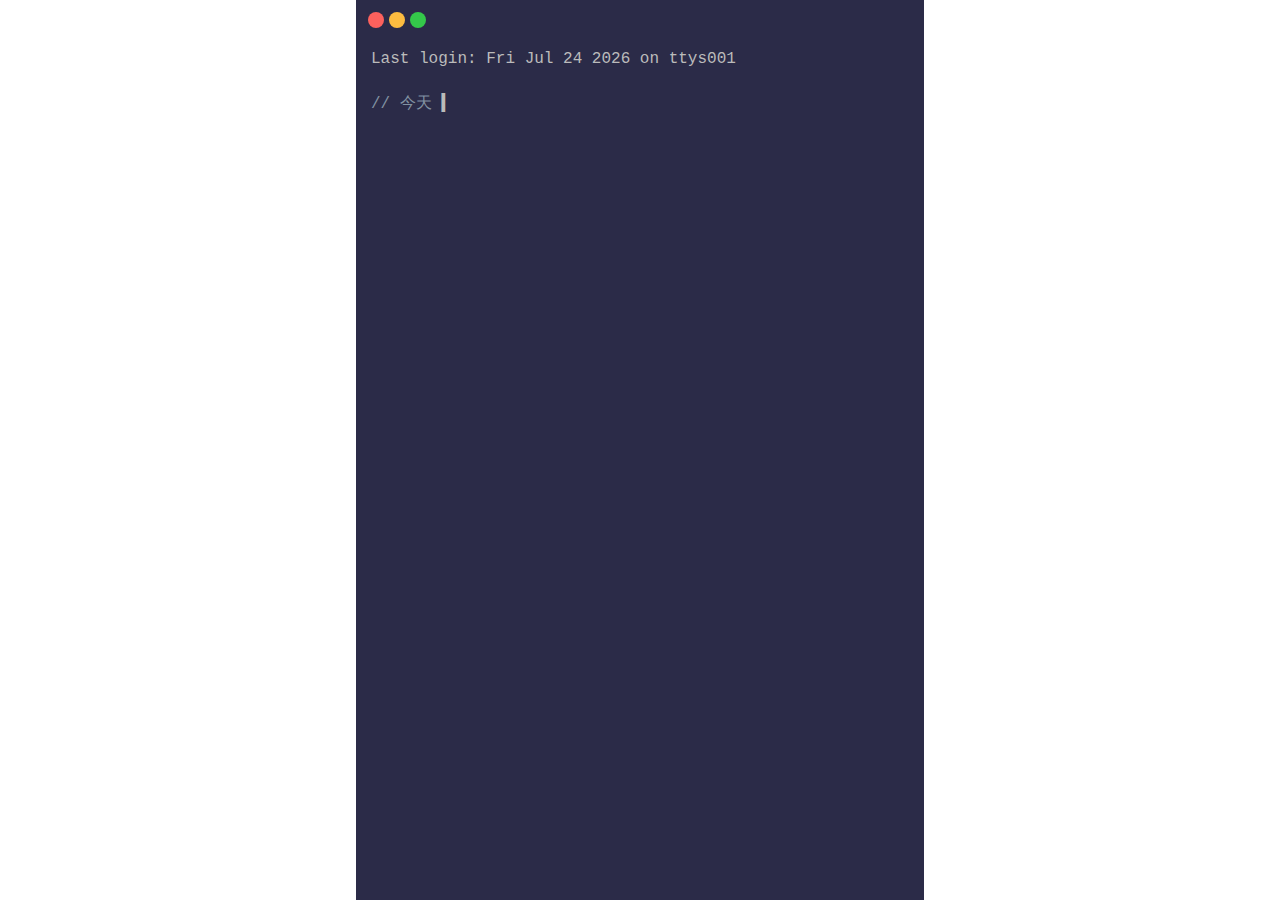
<file: index.html>
<!DOCTYPE html><html lang=en><head><meta charset=utf-8><meta http-equiv=X-UA-Compatible content="IE=edge"><meta name=viewport content="width=device-width,initial-scale=1"><link rel=icon href=/favicon.ico><title>wedding-invitation-for-programmers</title><link href=/css/app.e08553c1.css rel=preload as=style><link href=/css/chunk-vendors.01877a06.css rel=preload as=style><link href=/js/app.821657d3.js rel=preload as=script><link href=/js/chunk-vendors.d43492eb.js rel=preload as=script><link href=/css/chunk-vendors.01877a06.css rel=stylesheet><link href=/css/app.e08553c1.css rel=stylesheet></head><body><noscript><strong>We're sorry but wedding-invitation-for-programmers doesn't work properly without JavaScript enabled. Please enable it to continue.</strong></noscript><div id=app></div><script src=/js/chunk-vendors.d43492eb.js></script><script src=/js/app.821657d3.js></script></body></html>
</file>
